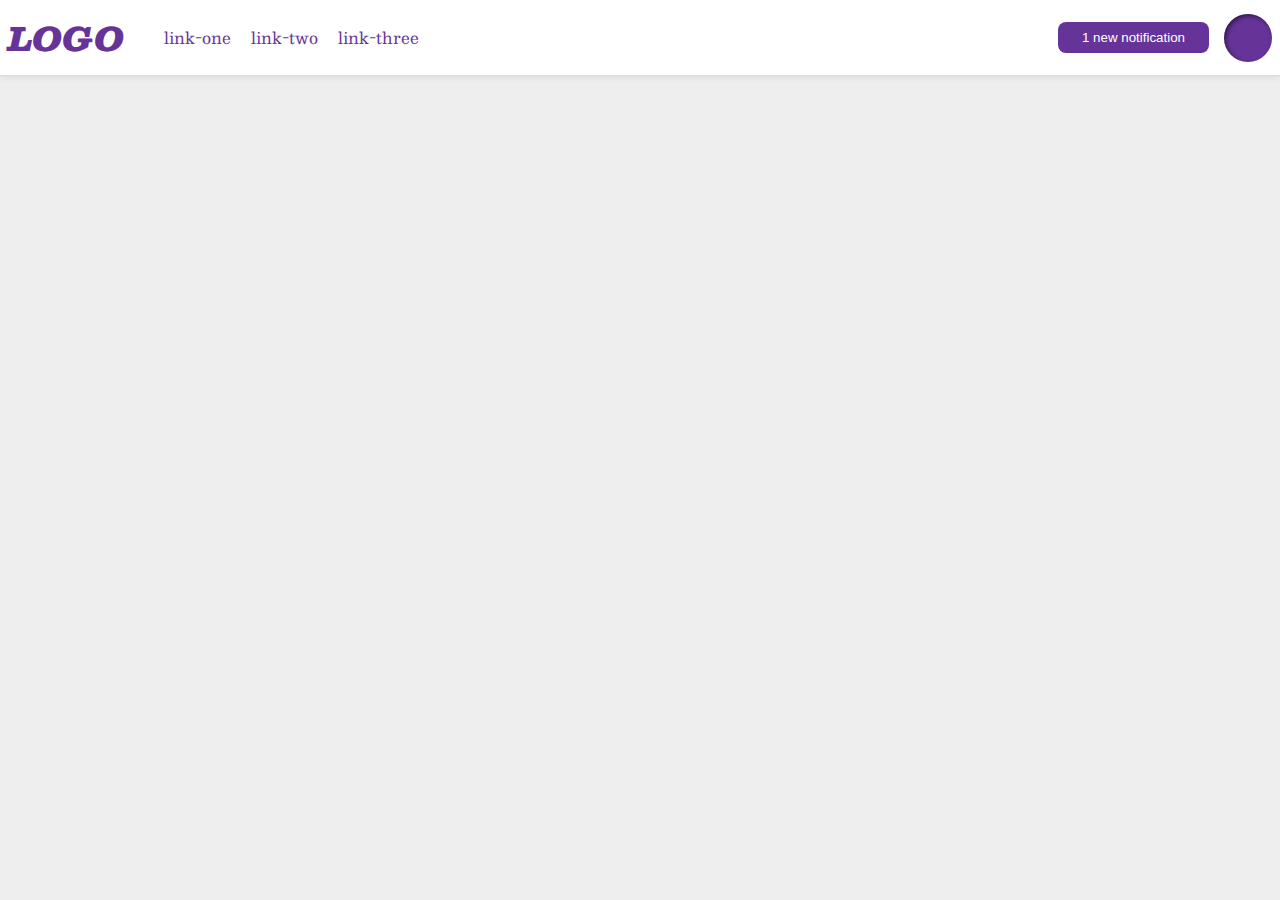
<file: flex/03-flex-header-2/index.html>
<!DOCTYPE html>
<html lang="en">
  <head>
    <meta charset="UTF-8">
    <meta http-equiv="X-UA-Compatible" content="IE=edge">
    <meta name="viewport" content="width=device-width, initial-scale=1.0">
    <title>Flex Header 2</title>
    <link rel="stylesheet" href="style.css">
  </head>
  <body>
    <div class="header">
      <div class="pushLeft">
        <div class="logo">
          LOGO
        </div>
        <ul class="links">
          <li><a href="google.com">link-one</a></li>
          <li><a href="google.com">link-two</a></li>
          <li><a href="google.com">link-three</a></li>
        </ul>
      </div>
      <div class="pushRight">
        <button class="notifications">
          1 new notification
        </button>
        <div class="profile-image"></div>
      </div>
    </div>
  </body>
</html>
</file>
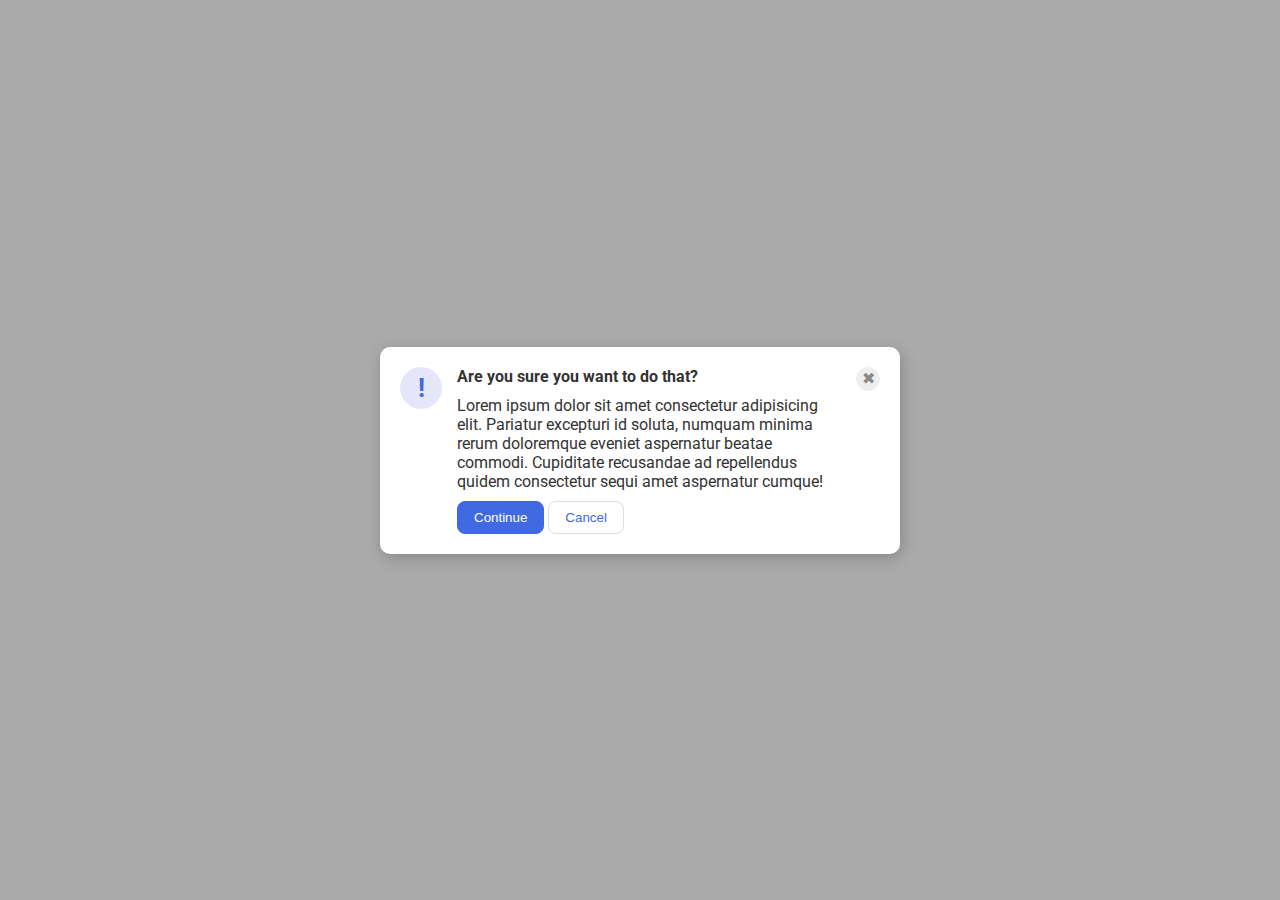
<file: flex/05-flex-modal/index.html>
<!DOCTYPE html>
<html lang="en">
  <head>
    <meta charset="UTF-8">
    <meta http-equiv="X-UA-Compatible" content="IE=edge">
    <meta name="viewport" content="width=device-width, initial-scale=1.0">
    <link rel="stylesheet" href="style.css">
    <title>Modal</title>
  </head>
  <body>
    <div class="modal">
      <div>
        <div class="icon">!</div>
      </div>
      <div>
        <div class="header">Are you sure you want to do that?</div><div class="text">Lorem ipsum dolor sit amet consectetur adipisicing elit. Pariatur excepturi id soluta, numquam minima rerum doloremque eveniet aspernatur beatae commodi. Cupiditate recusandae ad repellendus quidem consectetur sequi amet aspernatur cumque!</div>
        <div>
          <button class="continue">Continue</button>
          <button class="cancel">Cancel</button>

        </div>
      </div>
      <div>
        <button class="close-button">✖</button>
      </div>
      
    </div>
  </body>
</html>
</file>
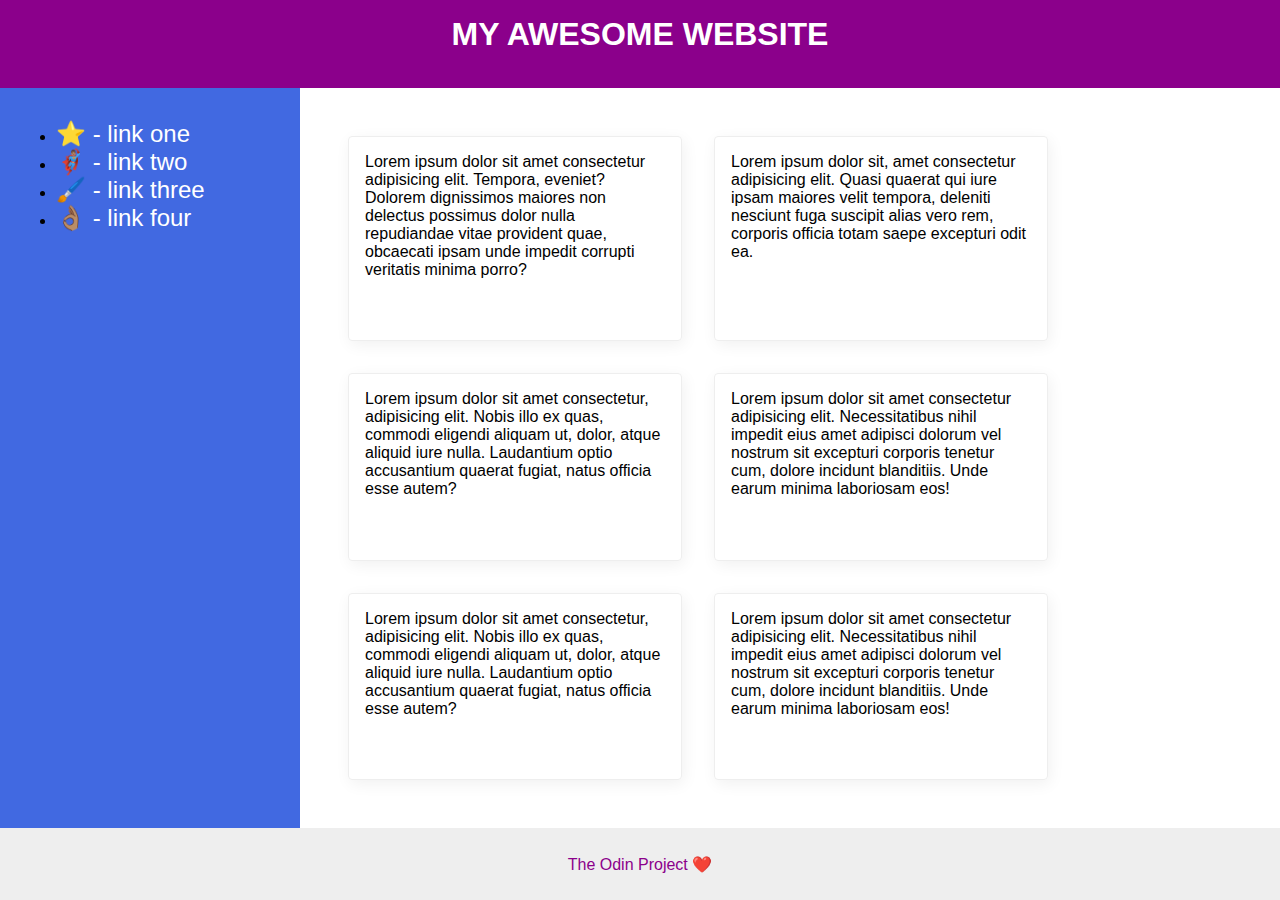
<file: flex/07-flex-layout-2/index.html>
<!DOCTYPE html>
<html lang="en">
  <head>
    <meta charset="UTF-8">
    <meta http-equiv="X-UA-Compatible" content="IE=edge">
    <meta name="viewport" content="width=device-width, initial-scale=1.0">
    <title>The Holy Grail</title>
    <link rel="stylesheet" href="style.css">
  </head>
  <body>
    <div class="header">
      MY AWESOME WEBSITE
    </div>
    <div class="main">
    <div class="sidebar">
      <ul>
        <li><a href="#">⭐ - link one</a></li>
        <li><a href="#">🦸🏽‍♂️ - link two</a></li>
        <li><a href="#">🖌️ - link three</a></li>
        <li><a href="#">👌🏽 - link four</a></li>
      </ul>
    </div>

    <div class="cards">
      <div class="card">Lorem ipsum dolor sit amet consectetur adipisicing elit. Tempora, eveniet? Dolorem dignissimos maiores non delectus possimus dolor nulla repudiandae vitae provident quae, obcaecati ipsam unde impedit corrupti veritatis minima porro?</div>
      <div class="card">Lorem ipsum dolor sit, amet consectetur adipisicing elit. Quasi quaerat qui iure ipsam maiores velit tempora, deleniti nesciunt fuga suscipit alias vero rem, corporis officia totam saepe excepturi odit ea.</div>
      <div class="card">Lorem ipsum dolor sit amet consectetur, adipisicing elit. Nobis illo ex quas, commodi eligendi aliquam ut, dolor, atque aliquid iure nulla. Laudantium optio accusantium quaerat fugiat, natus officia esse autem?</div>
      <div class="card">Lorem ipsum dolor sit amet consectetur adipisicing elit. Necessitatibus nihil impedit eius amet adipisci dolorum vel nostrum sit excepturi corporis tenetur cum, dolore incidunt blanditiis. Unde earum minima laboriosam eos!</div>
      <div class="card">Lorem ipsum dolor sit amet consectetur, adipisicing elit. Nobis illo ex quas, commodi eligendi aliquam ut, dolor, atque aliquid iure nulla. Laudantium optio accusantium quaerat fugiat, natus officia esse autem?</div>
      <div class="card">Lorem ipsum dolor sit amet consectetur adipisicing elit. Necessitatibus nihil impedit eius amet adipisci dolorum vel nostrum sit excepturi corporis tenetur cum, dolore incidunt blanditiis. Unde earum minima laboriosam eos!</div>
    </div>
    </div>
    
    <div class="footer">
      The Odin Project ❤️
    </div>
  </body>
</html>
</file>
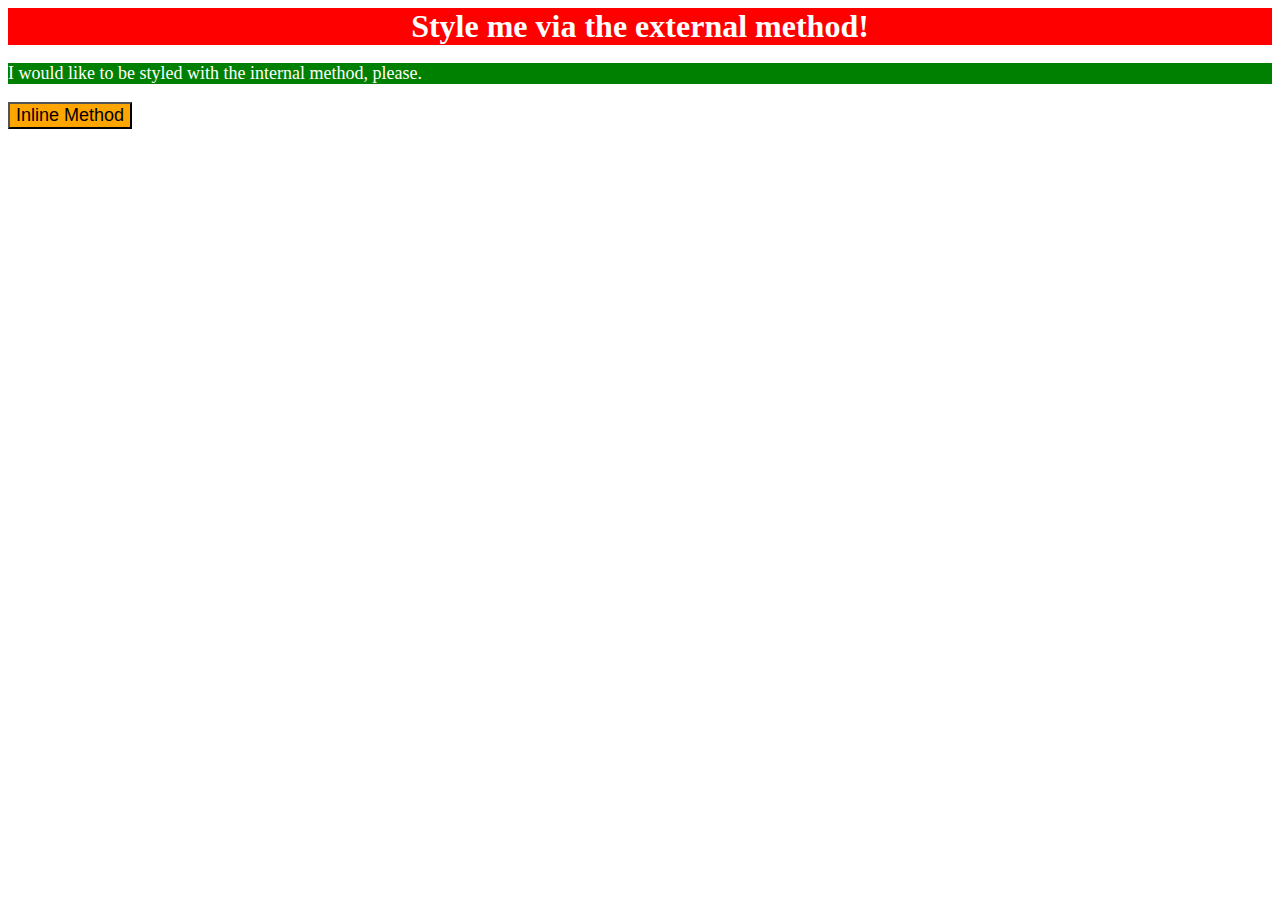
<file: foundations/01-css-methods/index.html>
<!DOCTYPE html>
<html lang="en">
  <head>
    <meta charset="UTF-8">
    <meta http-equiv="X-UA-Compatible" content="IE=edge">
    <meta name="viewport" content="width=device-width, initial-scale=1.0">
    <title>Methods for Adding CSS</title>
    <link rel="stylesheet" href="./index.css">
  </head>
  <style>
    p {
      background-color: green;
      color: white;
      font-size: 18px;
    }
  </style>
  <body>
    <div>Style me via the external method!</div>
    <p>I would like to be styled with the internal method, please.</p>
    <button style="background-color: orange;font-size: 18px;">Inline Method</button>
  </body>
</html>
</file>
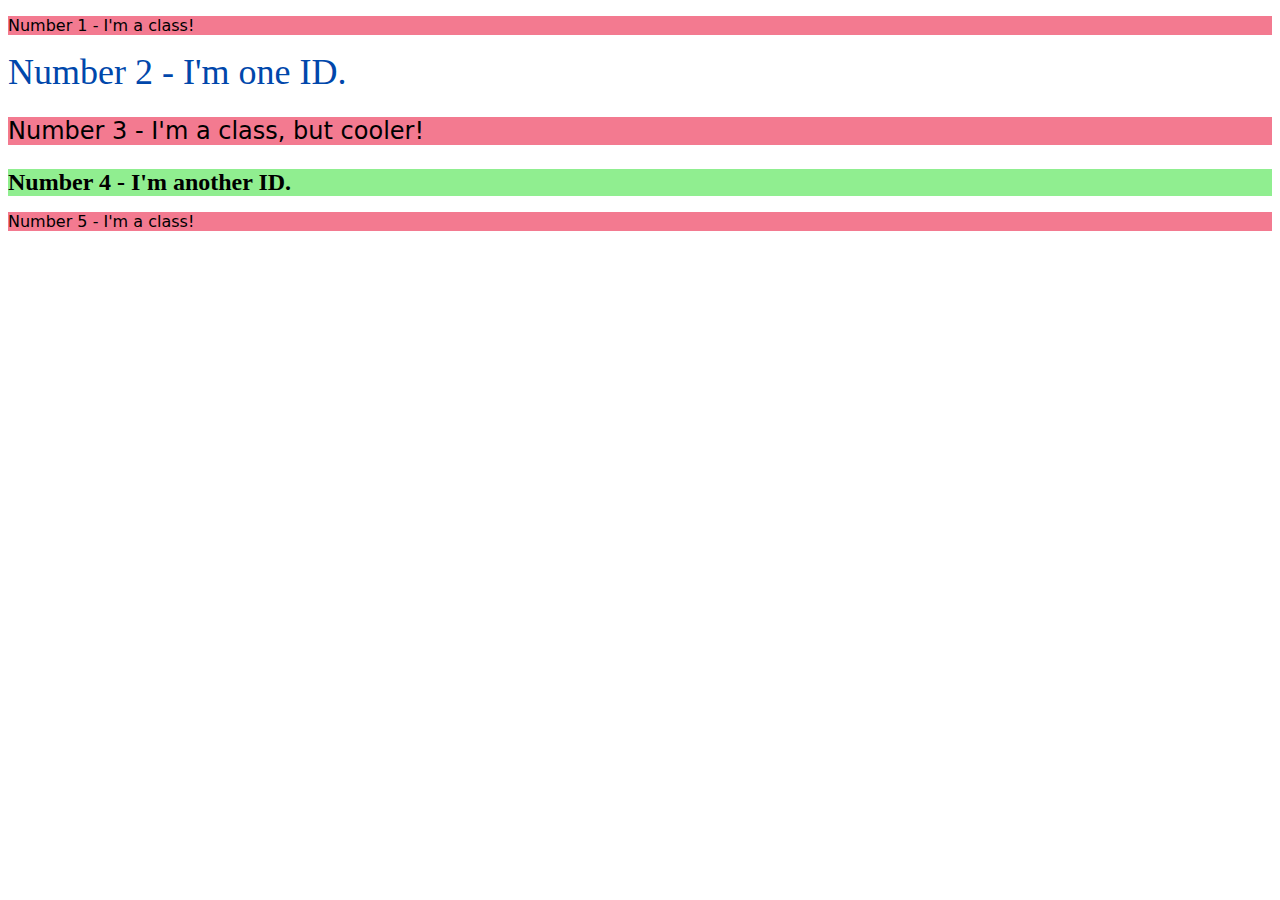
<file: foundations/02-class-id-selectors/index.html>
<!DOCTYPE html>
<html lang="en">
  <head>
    <meta charset="UTF-8">
    <meta http-equiv="X-UA-Compatible" content="IE=edge">
    <meta name="viewport" content="width=device-width, initial-scale=1.0">
    <title>Class and ID Selectors</title>
    <link rel="stylesheet" href="style.css">
  </head>
  <body>
    <p class="odd-numbered">Number 1 - I'm a class!</p>
    <div id="two">Number 2 - I'm one ID.</div>
    <p class="odd-numbered three">Number 3 - I'm a class, but cooler!</p>
    <div id="four">Number 4 - I'm another ID.</div>
    <p class="odd-numbered">Number 5 - I'm a class!</p>
  </body>
</html>
</file>
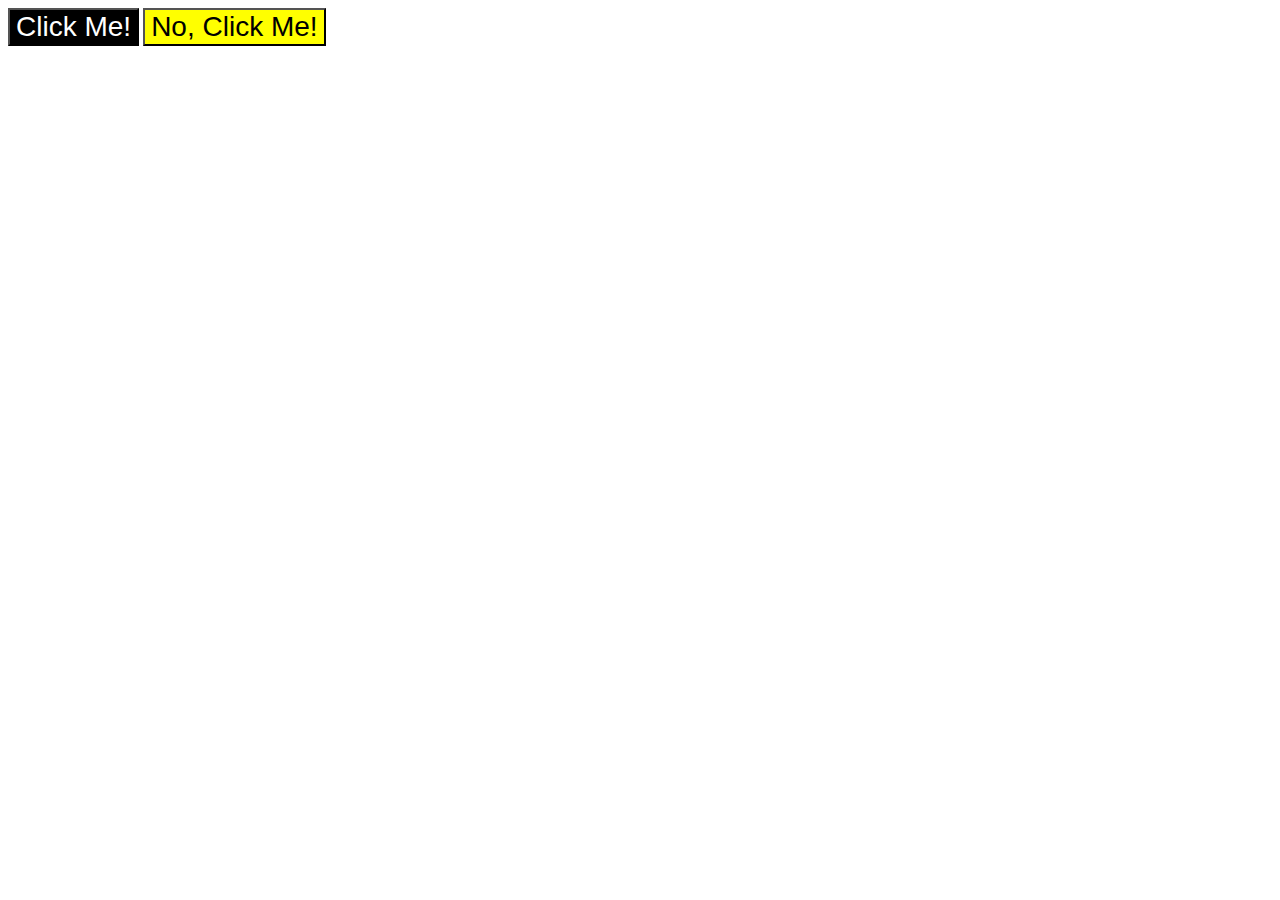
<file: foundations/03-grouping-selectors/index.html>
<!DOCTYPE html>
<html lang="en">
  <head>
    <meta charset="UTF-8">
    <meta http-equiv="X-UA-Compatible" content="IE=edge">
    <meta name="viewport" content="width=device-width, initial-scale=1.0">
    <title>Grouping Selectors</title>
    <link rel="stylesheet" href="style.css">
  </head>
  <body>
    <button class="button1">Click Me!</button>
    <button class="button2">No, Click Me!</button>
  </body>
</html>
</file>
<file: flex/03-flex-header-2/style.css>
/* this is some magical font-importing.  
you'll learn about it later. */
@import url('https://fonts.googleapis.com/css2?family=Besley:ital,wght@0,400;1,900&display=swap');

body {
  margin: 0;
  background: #eee;
  font-family: Besley, serif;
}

.header {
  background: white;
  border-bottom: 1px solid #ddd;
  box-shadow: 0 0 8px rgba(0,0,0,.1);
  display: flex;
  justify-content: space-between;
}

.links {
  display: flex;
  gap: 20px;
}

.pushLeft {
  display: flex;
  align-items: center;
  padding: 8px;
}

.pushRight {
  display: flex;
  align-items: center;
  padding: 8px;
  gap: 15px;
}

.profile-image {
  background: rebeccapurple;
  box-shadow: inset 2px 2px 4px rgba(0,0,0,.5);
  border-radius: 50%;
  width: 48px;
  height: 48px;
}

.logo {
  color: rebeccapurple;
  font-size: 32px;
  font-weight: 900;
  font-style: italic;
}

button {
  border: none;
  border-radius: 8px;
  background: rebeccapurple;
  color: white;
  padding: 8px 24px;
}

a {
  /* this removes the line under our links */
  text-decoration: none;
  color: rebeccapurple;
}

ul {
  list-style-type: none;
}
</file>
<file: flex/05-flex-modal/style.css>
@import url('https://fonts.googleapis.com/css2?family=Roboto:wght@400;700&display=swap');

html, body {
  height: 100%;
}

body {
  font-family: Roboto, sans-serif;
  margin: 0;
  background: #aaa;
  color: #333;
  /* I'll give you this one for free lol */
  display: flex;
  align-items: center;
  justify-content: center;
}

.header {
  font-weight: bold;
}

.modal {
  background: white;
  width: 480px;
  border-radius: 10px;
  box-shadow: 2px 4px 16px rgba(0,0,0,.2);
  display: flex;
  padding: 20px;
  gap: 15px;
}

.text {
  margin: 10px 0;
}
.centerCrap {
  padding: 8px;
  margin: 5 0;
}

.icon {
  color: royalblue;
  font-size: 26px;
  font-weight: 700;
  background: lavender;
  width: 42px;
  height: 42px;
  border-radius: 50%;
  display: flex;
  align-items: center;
  justify-content: center;
}

.close-button {
  background: #eee;
  border-radius: 50%;
  color: #888;
  font-weight: 400;
  font-size: 16px;
  height: 24px;
  width: 24px;
  display: flex;
  align-items: center;
  justify-content: center;
  border: 1px solid #eee;
  padding: 0;
}

button {
  cursor: pointer;
  padding: 8px 16px;
  border-radius: 8px;
}

button.continue {
  background: royalblue;
  border: 1px solid royalblue;
  color: white;
}

button.cancel {
  background: white;
  border: 1px solid #ddd;
  color: royalblue;
}
</file>
<file: flex/07-flex-layout-2/style.css>
body {
  font-family: -apple-system, BlinkMacSystemFont, 'Segoe UI', Roboto, Oxygen, Ubuntu, Cantarell, 'Open Sans', 'Helvetica Neue', sans-serif;
  margin: 0;
  min-height: 100vh;
  display: flex;
  flex-direction: column;
}

.header {
  height: 72px;
  background: darkmagenta;
  color: white;
  font-size: 32px;
  font-weight: 900;
  text-align: center;
  padding-top: 16px;
}

.footer {
  height: 72px;
  background: #eee;
  color: darkmagenta;
  display: flex;
  justify-content: center;
  align-items: center;
  flex-shrink: 0;
}

.main {
  display: flex;
  height: 100%;
  flex: 1 0 auto;
}

.sidebar {
  width: 300px;
  background: royalblue;
  box-sizing: border-box;
  display: flex;
  flex-shrink: 0;
  padding: 16px;
}

a {
  text-decoration: none;
  font-size: 24px;
  color: white;
}

.cards {
  padding: 32px;
  display: flex;
  flex-direction: row;
  flex-wrap: wrap;
}

.card {
  border: 1px solid #eee;
  box-shadow: 2px 4px 16px rgba(0,0,0,.06);
  border-radius: 4px;
  padding: 16px;
  margin: 16px;
  width: 300px;
}
</file>
<file: foundations/01-css-methods/index.css>
div {
    background-color: red;
    color: white;
    font-size: 32px;
    text-align: center;
    font-weight: bold;
}
</file>
<file: foundations/02-class-id-selectors/style.css>
.odd-numbered {
    background-color: #f37a90;
    font-family: Verdana, "DejaVu Sans", sans-serif;
}
#two {
    color:  #0047AB;
    font-size: 36px;
}
.three {
    font-size: 24px;
}
#four {
    background-color: #90ee90;
    font-size: 24px;
    font-weight: bold;
}
</file>
<file: foundations/03-grouping-selectors/style.css>
.button1 {
    background-color: black;
    color: white;
}

.button2 {
    background-color: yellow;
}

.button1, .button2 {
    font-size: 28px;
    font-family: 'Helvetica', 'Times New Roman', 'sans-serif';
}
</file>
